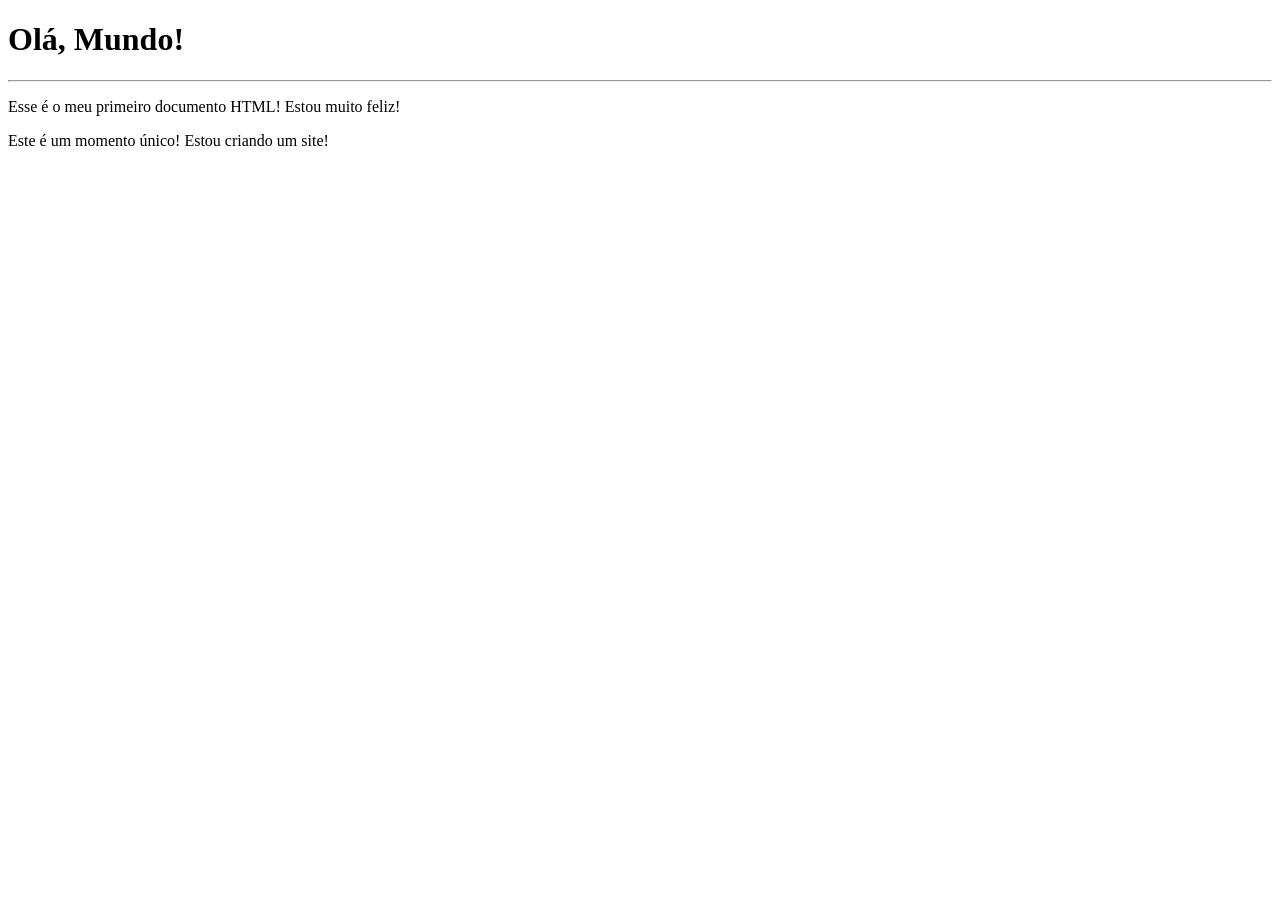
<file: html-css/exercicios/ex001/index.html>
<!DOCTYPE html>
<html lang="pt-br">
    <head>
        <meta charset="UTF-8">
        <meta name="viewport" content="width=device-width, initial-scale=1.0">
        <title>Meu primeiro exercício</title>
    </head>
    <body>
        <h1>Olá, Mundo!</h1>
        <hr>
        <p>Esse é o meu primeiro documento HTML! Estou muito feliz!</p>
        <p>Este é um momento único! Estou criando um site!</p>
    </body>
</html>
</file>
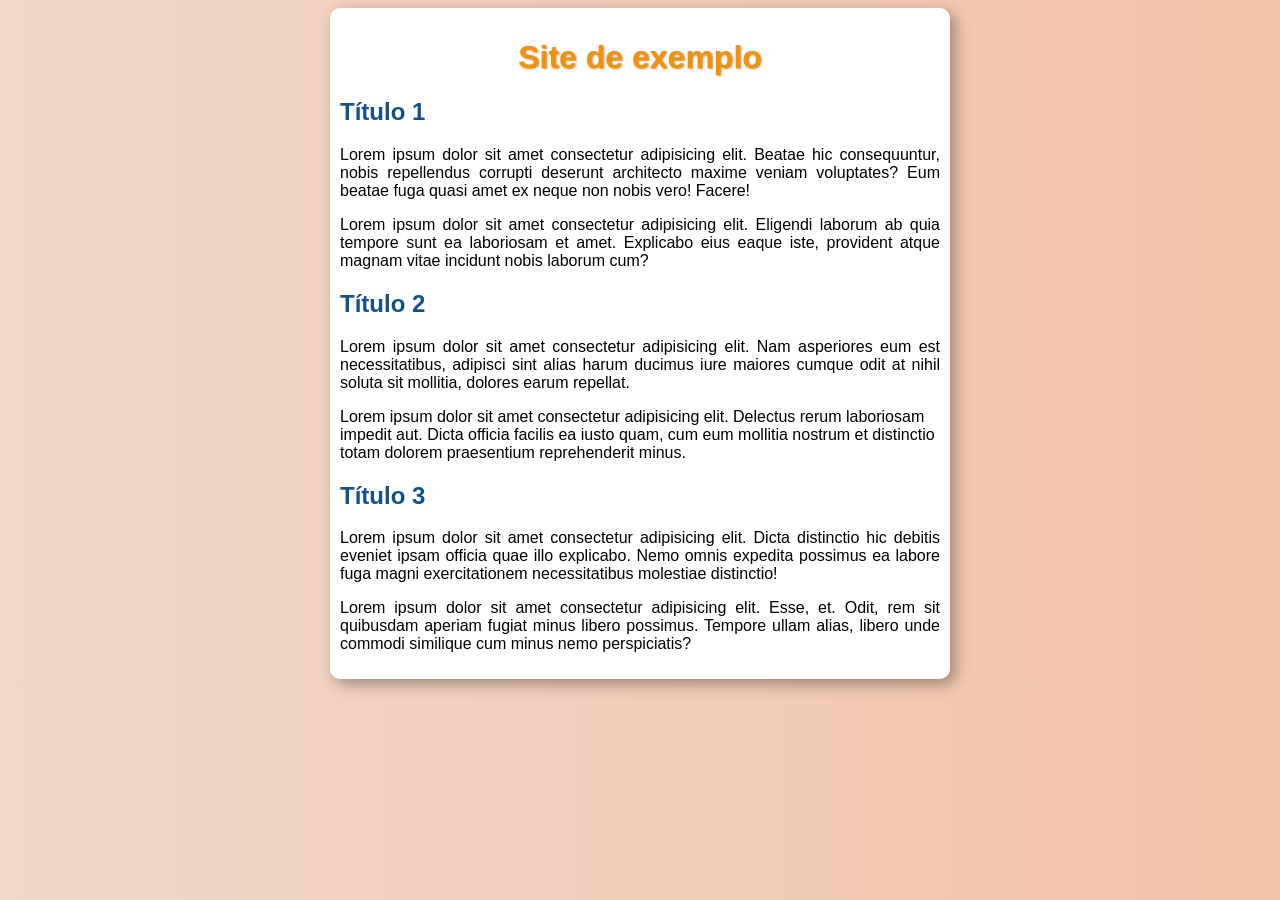
<file: html-css/exercicios/ex018/index.html>
<!DOCTYPE html>
<html lang="pt-br">
<head>
    <meta charset="UTF-8">
    <meta name="viewport" content="width=device-width, initial-scale=1.0">
    <title>Site de exemplo</title>
    <link rel="stylesheet" href="style.css">
</head>
<body>
    <main>
        <h1>Site de exemplo</h1>
        <h2>Título 1</h2>
        <p>Lorem ipsum dolor sit amet consectetur adipisicing elit. Beatae hic consequuntur, nobis repellendus corrupti deserunt architecto maxime veniam voluptates? Eum beatae fuga quasi amet ex neque non nobis vero! Facere!</p>
        <p>Lorem ipsum dolor sit amet consectetur adipisicing elit. Eligendi laborum ab quia tempore sunt ea laboriosam et amet. Explicabo eius eaque iste, provident atque magnam vitae incidunt nobis laborum cum?</p>
        <h2>Título 2</h2>
        <p>Lorem ipsum dolor sit amet consectetur adipisicing elit. Nam asperiores eum est necessitatibus, adipisci sint alias harum ducimus iure maiores cumque odit at nihil soluta sit mollitia, dolores earum repellat.</p>
        Lorem ipsum dolor sit amet consectetur adipisicing elit. Delectus rerum laboriosam impedit aut. Dicta officia facilis ea iusto quam, cum eum mollitia nostrum et distinctio totam dolorem praesentium reprehenderit minus.
        <h2>Título 3</h2>
        <p>Lorem ipsum dolor sit amet consectetur adipisicing elit. Dicta distinctio hic debitis eveniet ipsam officia quae illo explicabo. Nemo omnis expedita possimus ea labore fuga magni exercitationem necessitatibus molestiae distinctio!</p>
        <p>Lorem ipsum dolor sit amet consectetur adipisicing elit. Esse, et. Odit, rem sit quibusdam aperiam fugiat minus libero possimus. Tempore ullam alias, libero unde commodi similique cum minus nemo perspiciatis?</p>
    </main>
</body>
</html>
</file>
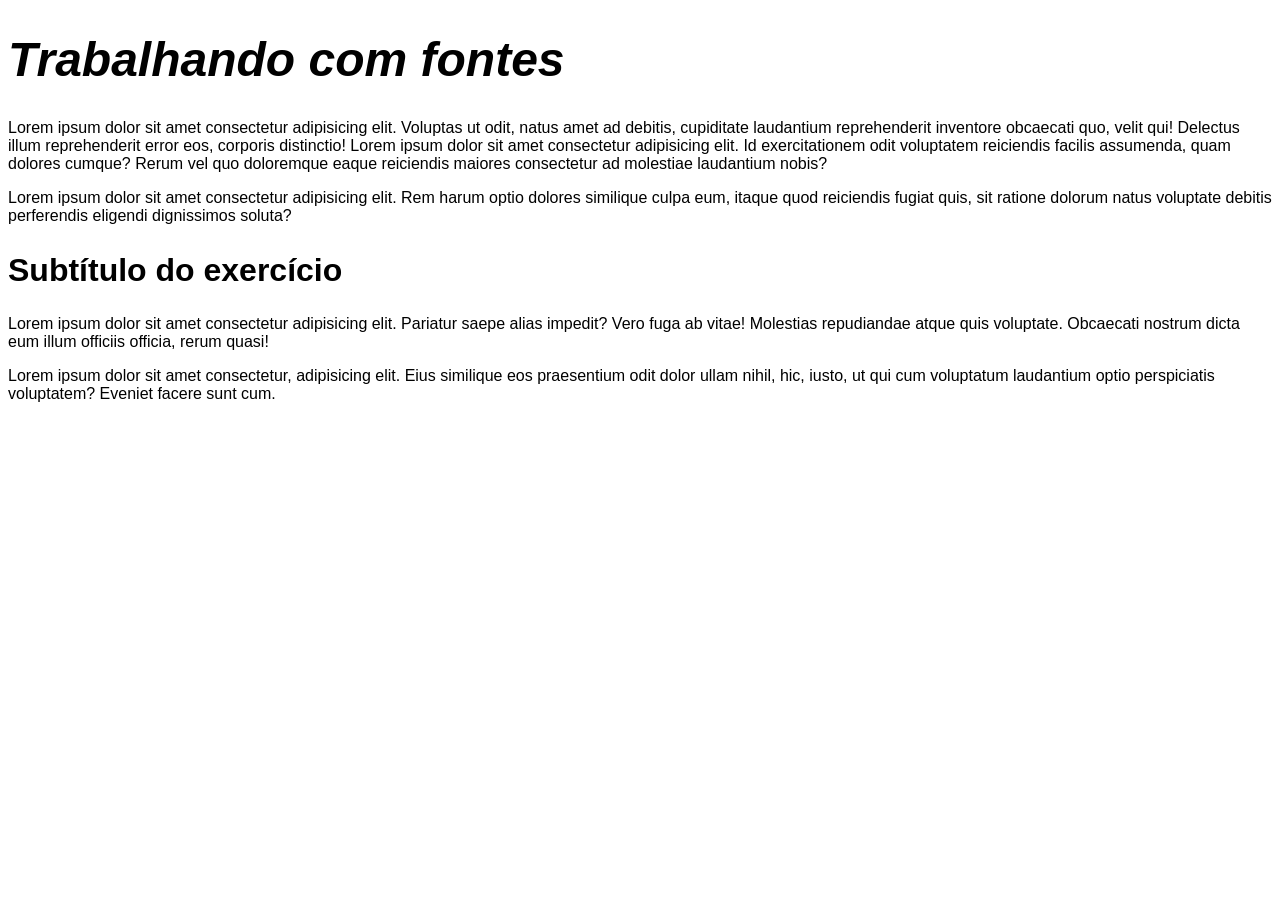
<file: html-css/exercicios/ex019/index.html>
<!DOCTYPE html>
<html lang="pt-br">
<head>
    <meta charset="UTF-8">
    <meta name="viewport" content="width=device-width, initial-scale=1.0">
    <title>Fontes em CSS</title>
    <style>
        body {
            font-family: 'Work Sans', Arial, Helvetica, sans-serif;
            /* o CSS tenta primeiro a Arial, caso o dispositivio não tenha, ele tenta as seguintes. */
            /* Pesquisar depois: CSS Web Safe Fonts */

            /* Medidas absolutas */
            /* cm, mm, in, px(mais comum), pt, pc */
            
            /* Medidas relativas */
            /* em(mais comum), ex, rem, vw, vh, % */
            /* 16px geralmente = 1em */

            /* font-size: 1em; */
            /* normalmente o tamanho das fontes vem em 16px */
            /* font-weight: normal; */
            /* lighter, normal, bold, bolder */
            /* a maioria das fontes NÃO tem todas essas variações */
            /* font-style: normal; */
            /* normal, italic, oblique */
            /* text-decoration: underline; */
        }

        h1{
            /* font-family: 'Work Sans', Arial, Helvetica, sans-serif;
            font-weight: bolder;
            font-size: 3em;
            font-style: italic; */
            /* shorthand font */
            /* ordem: font-style -> font-weight -> font-size -> font-family */
            font: italic bolder 3em 'Work Sans', sans-serif;
        }

        h2{
            font: bold 2em 'Work sans', sans-serif;
            /* você pode fazer o shorthand e não por um componente, porém que siga a mesma ordem ainda */
        }
    </style>
</head>
<body>
    <h1>Trabalhando com fontes</h1>
    <p>Lorem ipsum dolor sit amet consectetur adipisicing elit. Voluptas ut odit, natus amet ad debitis, cupiditate laudantium reprehenderit inventore obcaecati quo, velit qui! Delectus illum reprehenderit error eos, corporis distinctio! Lorem ipsum dolor sit amet consectetur adipisicing elit. Id exercitationem odit voluptatem reiciendis facilis assumenda, quam dolores cumque? Rerum vel quo doloremque eaque reiciendis maiores consectetur ad molestiae laudantium nobis?</p>
    <p>Lorem ipsum dolor sit amet consectetur adipisicing elit. Rem harum optio dolores similique culpa eum, itaque quod reiciendis fugiat quis, sit ratione dolorum natus voluptate debitis perferendis eligendi dignissimos soluta?</p>
    <h2>Subtítulo do exercício</h2>
    <p>Lorem ipsum dolor sit amet consectetur adipisicing elit. Pariatur saepe alias impedit? Vero fuga ab vitae! Molestias repudiandae atque quis voluptate. Obcaecati nostrum dicta eum illum officiis officia, rerum quasi!</p>
    <p>Lorem ipsum dolor sit amet consectetur, adipisicing elit. Eius similique eos praesentium odit dolor ullam nihil, hic, iusto, ut qui cum voluptatum laudantium optio perspiciatis voluptatem? Eveniet facere sunt cum.</p>
</body>
</html>
</file>
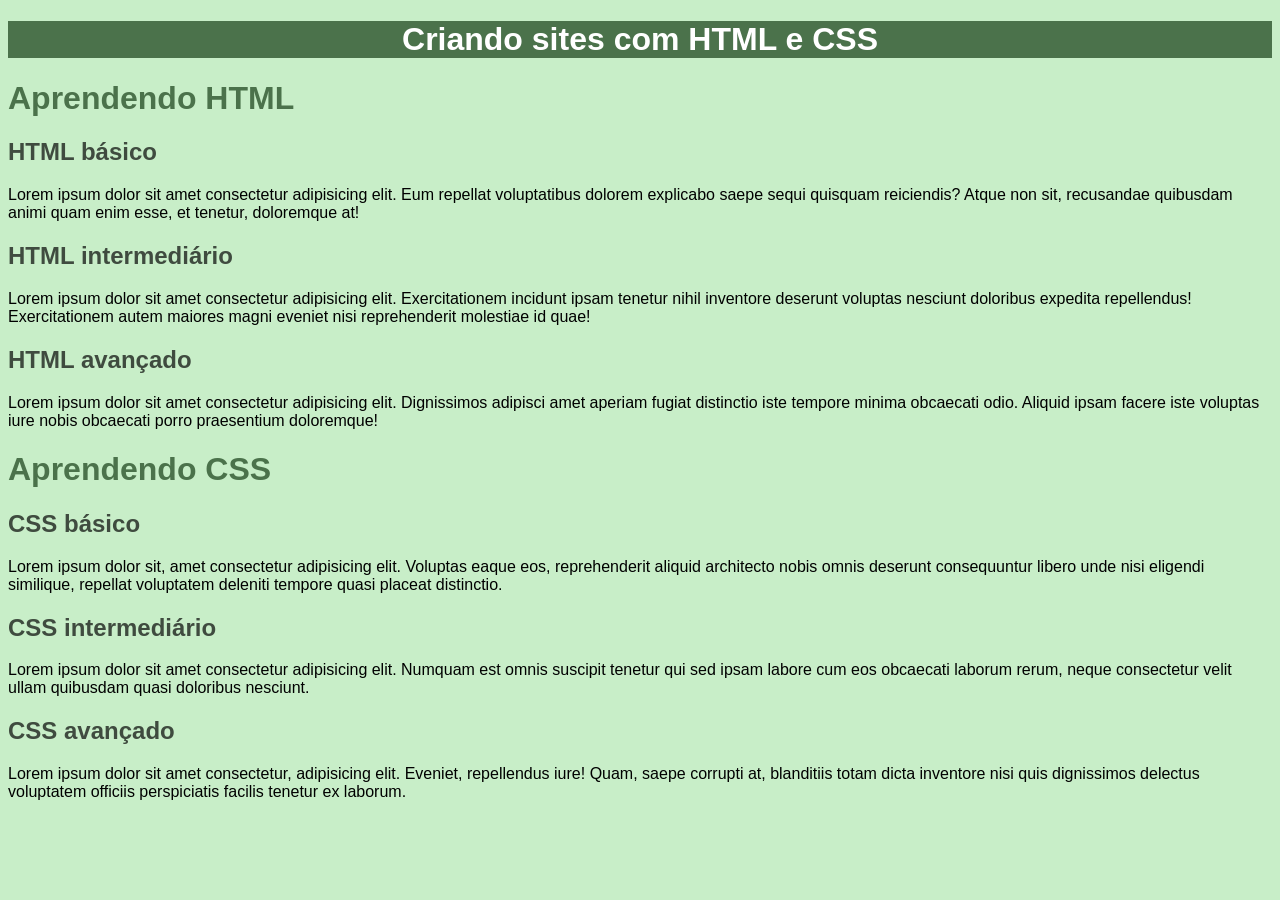
<file: html-css/exercicios/ex022/index.html>
<!DOCTYPE html>
<html lang="pt-br">
<head>
    <meta charset="UTF-8">
    <meta name="viewport" content="width=device-width, initial-scale=1.0">
    <title>Seletores personalizados</title>
    <link rel="stylesheet" href="style.css">
</head>
<body>
    <h1 id="principal">Criando sites com HTML e CSS</h1>
    <h1>Aprendendo HTML</h1>
    <h2>HTML básico</h2>
    <p>Lorem ipsum dolor sit amet consectetur adipisicing elit. Eum repellat voluptatibus dolorem explicabo saepe sequi quisquam reiciendis? Atque non sit, recusandae quibusdam animi quam enim esse, et tenetur, doloremque at!</p>
    <h2>HTML intermediário</h2>
    <p>Lorem ipsum dolor sit amet consectetur adipisicing elit. Exercitationem incidunt ipsam tenetur nihil inventore deserunt voluptas nesciunt doloribus expedita repellendus! Exercitationem autem maiores magni eveniet nisi reprehenderit molestiae id quae!</p>
    <h2>HTML avançado</h2>
    <p>Lorem ipsum dolor sit amet consectetur adipisicing elit. Dignissimos adipisci amet aperiam fugiat distinctio iste tempore minima obcaecati odio. Aliquid ipsam facere iste voluptas iure nobis obcaecati porro praesentium doloremque!</p>
    <h1>Aprendendo CSS</h1>
    <h2>CSS básico</h2>
    <p>Lorem ipsum dolor sit, amet consectetur adipisicing elit. Voluptas eaque eos, reprehenderit aliquid architecto nobis omnis deserunt consequuntur libero unde nisi eligendi similique, repellat voluptatem deleniti tempore quasi placeat distinctio.</p>
    <h2>CSS intermediário</h2>
    <p>Lorem ipsum dolor sit amet consectetur adipisicing elit. Numquam est omnis suscipit tenetur qui sed ipsam labore cum eos obcaecati laborum rerum, neque consectetur velit ullam quibusdam quasi doloribus nesciunt.</p>
    <h2>CSS avançado</h2>
    <p>Lorem ipsum dolor sit amet consectetur, adipisicing elit. Eveniet, repellendus iure! Quam, saepe corrupti at, blanditiis totam dicta inventore nisi quis dignissimos delectus voluptatem officiis perspiciatis facilis tenetur ex laborum.</p>
</body>
</html>
</file>
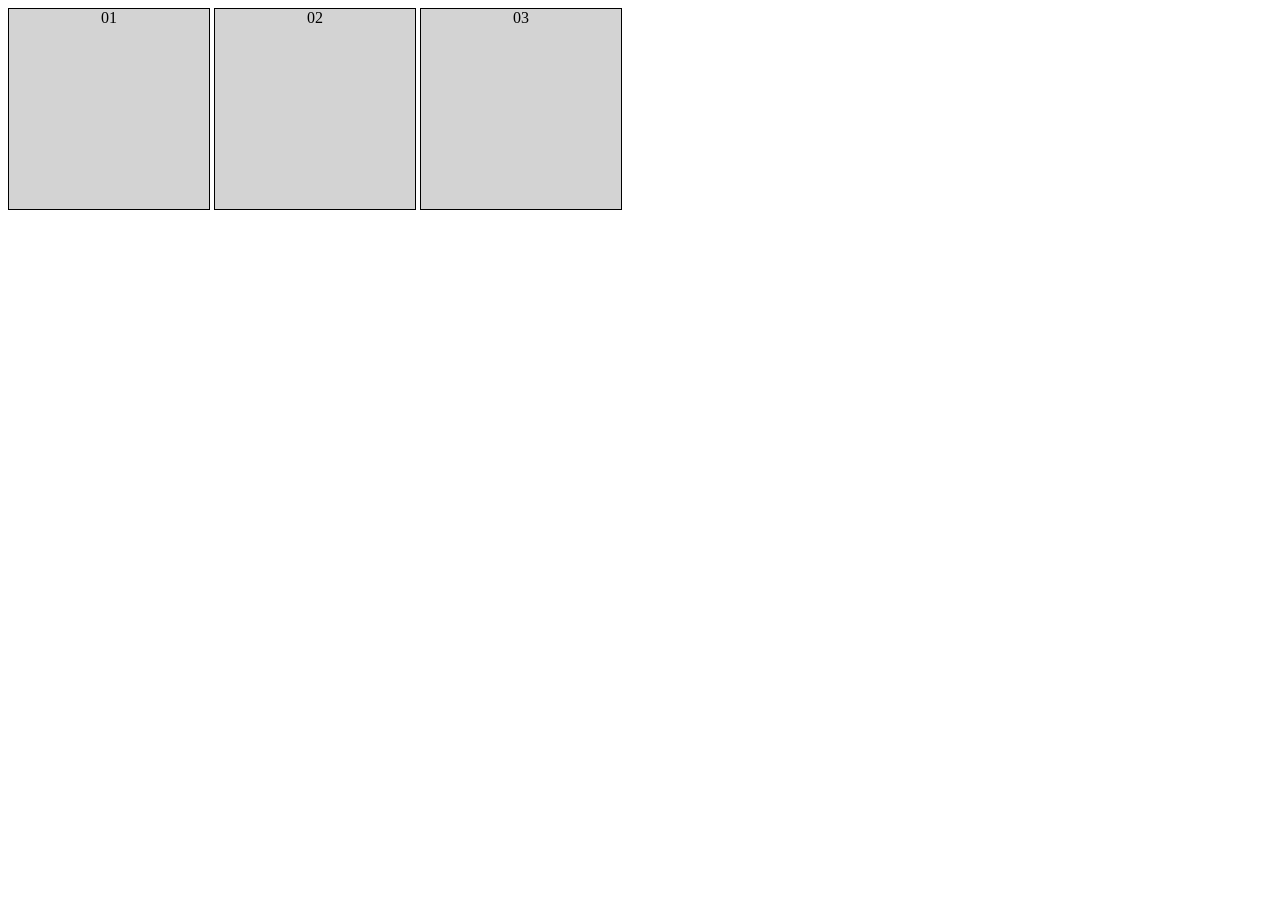
<file: html-css/exercicios/ex023/index.html>
<!DOCTYPE html>
<html lang="pt-br">
<head>
    <meta charset="UTF-8">
    <meta name="viewport" content="width=device-width, initial-scale=1.0">
    <title>Pseudo-classes</title>
    <style>
        div{
            display: inline-block;
            background-color: lightgray;
            border: 1px solid black;
            text-align: center;
            height: 200px; /* altura */
            width: 200px; /* largura */
        }
        
        /* pseudo-classes */
        div:hover{ /* ativa quando passa o mouse em cima! */
            background-color: yellow;
        }
    </style>
</head>
<body>
    <div id="d1">01</div>
    <div id="d2">02</div>
    <div id="d3">03</div>
</body>
</html>
</file>
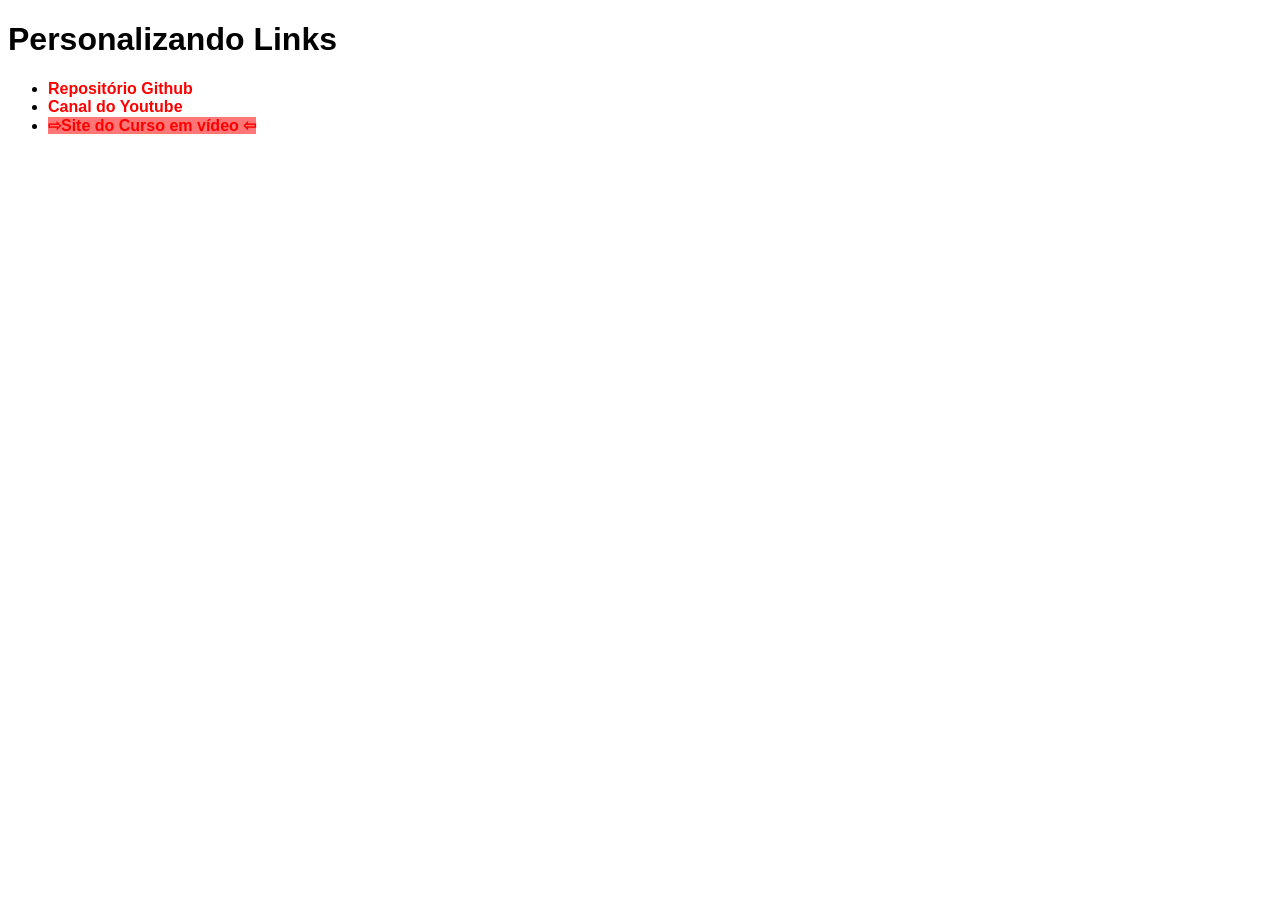
<file: html-css/exercicios/ex024/index.html>
<!DOCTYPE html>
<html lang="pt-br">
<head>
    <meta charset="UTF-8">
    <meta name="viewport" content="width=device-width, initial-scale=1.0">
    <title>Links</title>
    <style>

        /* SELETORES PERSONALIZADOS
            # = id
            . = class
            : = pseudo-class
            :: = pseudo elemento
            > = children
        */

        body{
            font-family: Arial, Helvetica, sans-serif;
        }

        a{
            color: red;
            text-decoration: none;
            font-weight: bold;
        }

        /* pseudo-classe */
        a:visited{
            color: darkred;
        }

        a:hover{
            color: black;
            text-decoration: underline;
        }

        /* pseudo-classe */
        a:active{
            color: yellow;
        }

        .especial{
            background-color: rgb(255, 118, 118);
        }

        .especial::before{
            content: ' ⇨';
        }

        /* PSEUDO-ELEMENTO = "::" */
        .especial::after{
            content: ' ⇦';
        }
    </style>
</head>
<body>
    <h1>Personalizando Links</h1>
    <ul>
        <li><a href="https://github.com/Lobato-py/CursoHTML_CSS" target="_blank">Repositório Github</a></li>
        <li><a href="https://www.youtube.com/" target="_blank">Canal do Youtube</a></li>
        <li><a href="https://www.cursoemvideo.com/curso/html5-css3-modulo-2-vip/aulas/modulo-2/modulos/capitulo-15-aula-04-css-pseudo-element/" target="_blank" class="especial">Site do Curso em vídeo</a></li>
    </ul>
</body>
</html>
</file>
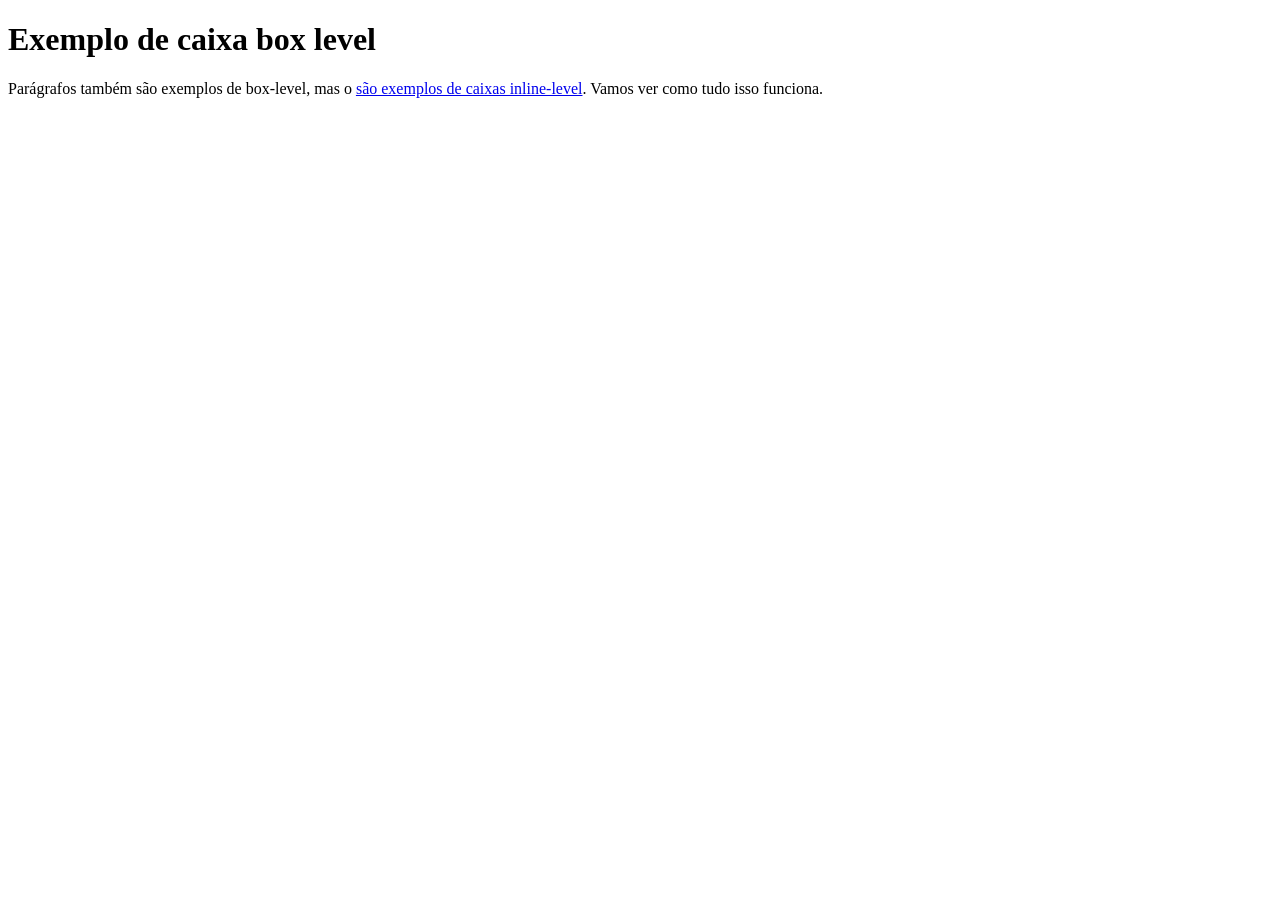
<file: html-css/exercicios/ex025/index.html>
<!DOCTYPE html>
<html lang="pt-br">
<head>
    <meta charset="UTF-8">
    <meta name="viewport" content="width=device-width, initial-scale=1.0">
    <title>Modelo de caixas</title>
</head>
<body>
    <h1>Exemplo de caixa box level</h1>
    <p>Parágrafos também são exemplos de box-level, mas o <a href="#0">são exemplos de caixas inline-level</a>. Vamos ver como tudo isso funciona.</p>
</body>
</html>
</file>
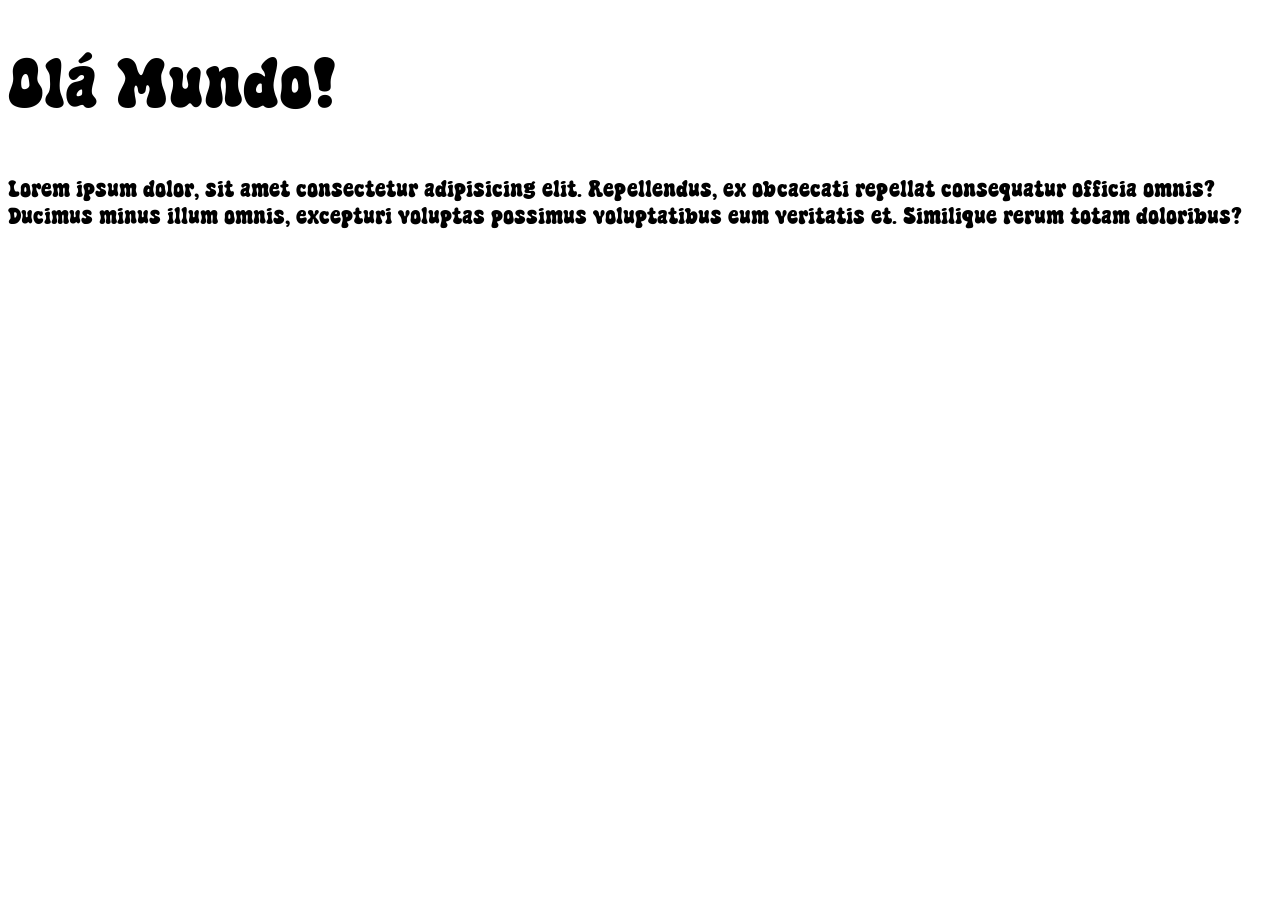
<file: html-css/exercicios/ex020/fontes.html>
<!DOCTYPE html>
<html lang="pr-br">
<head>
    <meta charset="UTF-8">
    <meta name="viewport" content="width=device-width, initial-scale=1.0">
    <title>Fontes baixadas</title>
    <style>
        @font-face {
            font-family: 'nugget';
            src: url(./fontes/Super\ Nugget.ttf) format(opentype);
            font-weight: normal;
            font-style: normal;
            /* tipos de format()
                - opentype(otf)
                - truetype(ttf)
                - embedded-opentype
                - truetype-aat (Apple Advanced Typography)
                - svg
                */
        }
        body{
            font-family: 'nugget';
            font-size: 1.5em;
        }

        h1{
            font-family: 'nugget', Times, serif;
            font-size: 3em;
            font-weight: normal;
        }
        
    </style>
</head>
<body>
    <h1>Olá Mundo!</h1>
    <p>Lorem ipsum dolor, sit amet consectetur adipisicing elit. Repellendus, ex obcaecati repellat consequatur officia omnis? Ducimus minus illum omnis, excepturi voluptas possimus voluptatibus eum veritatis et. Similique rerum totam doloribus?</p>
</body>
</html>
</file>
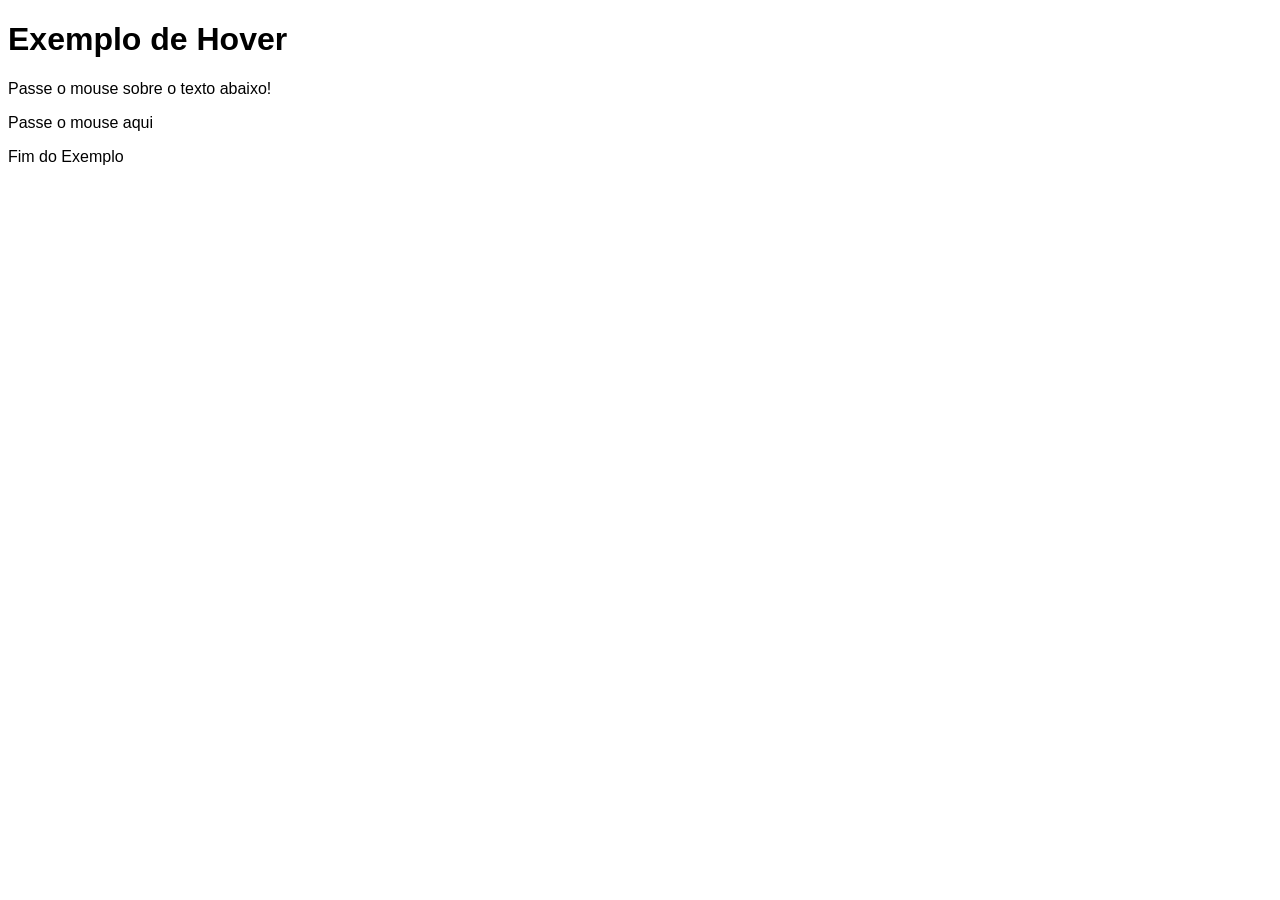
<file: html-css/exercicios/ex023/hover.html>
<!DOCTYPE html>
<html lang="pt-br">
<head>
    <meta charset="UTF-8">
    <meta name="viewport" content="width=device-width, initial-scale=1.0">
    <title>Exemplo de hover</title>
    <style>
        body{
            font-family: Arial, Helvetica, sans-serif;
        }

        /* só vai mexer na tag p DENTRO da div */
        div > p {
            display: none;
        }

        div:hover > p {
            display: block;
            color: white;
            background-color: red;
            width: 300px;
        }

        div:hover{
            color: red;
        }
    </style>
</head>
<body>
    <h1>Exemplo de Hover</h1>
    <p>Passe o mouse sobre o texto abaixo!</p>
    <div>
        Passe o mouse aqui
        <p>TEXTO ESCONDIDO...</p>
    </div>
    <p>Fim do Exemplo</p>
</body>
</html>
</file>
<file: html-css/exercicios/ex018/style.css>
@charset "UTF-8";

* {
    font-family: Arial, Helvetica, sans-serif;
    /* height: 100%; */
}

body{
    background-image: linear-gradient(to right, #F1D8C9, #F2C3A7);
}

main{
    background-color: white;
    border-radius: 10px;
    box-shadow: 5px 5px 15px #705b4ea4;
    width: 600px;
    padding: 10px;
    margin: auto;
}

h1{
    color: #F39209;
    text-align: center;
    text-shadow: 1px 1px 2px #8b5305a4;
}

h2{
    color: #125189;
}

p{
    text-align: justify;
}
</file>
<file: html-css/exercicios/ex022/style.css>
@charset "UTF-8";
/* 
    em HTML é id    = em CSS é #
    em HTML é class = em CSS é .
*/
body{
    background-color: rgb(200, 238, 200);
    font-family: Arial, Helvetica, sans-serif;
}

h1{
    color: rgb(75, 114, 75);
}

h1#principal{
    text-align: center;
    background-color: rgb(75, 114, 75);
    color: white;
}

h2{
    color: rgb(63, 75, 63);
}
</file>
